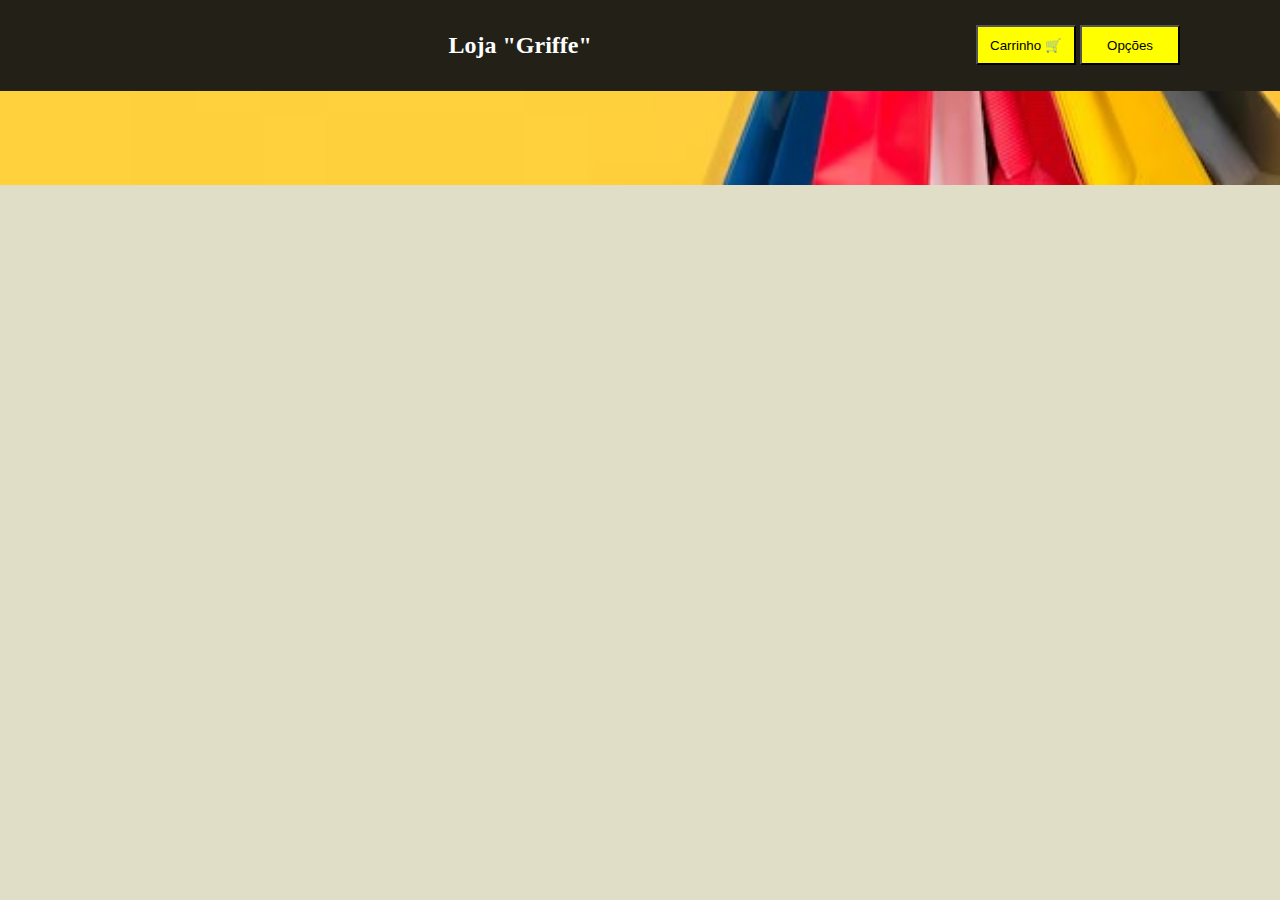
<file: src/index.html>
<!DOCTYPE html>
<html lang="pt-BR">
<head>
    <meta charset="UTF-8">
    <meta http-equiv="X-UA-Compatible" content="IE=edge">
    <meta name="viewport" content="width=device-width, initial-scale=1.0">

    <link rel="stylesheet" href="styles.css">
    <link rel="stylesheet" href="login.css">

    <title>Projeto</title>
    <script src="https://ajax.googleapis.com/ajax/libs/jquery/2.1.3/jquery.min.js"></script>
    <!-- <script> 
      $(function(){
        $("#modalContent").load("modal.html"); 
      });
    </script>          
    -->
</head>

<body>
     <!-- Cabeçalho de informações do sistema -->
    <header>
        <div class="page-header">
                <div class="title">
                    <div class="row">
                      <div class="col_left">
                        <h2>Loja "Griffe" </h2>
                      </div>
                      <div class="col_right">
                        <h6><input style="border: none;min-width: 300px;background-color: transparent;color: yellow;" id="username" value="" /></h6>
                      </div>
                    </div>
                </div>
                <div class="options">
                    <button onclick="pagina_carrinho()" class="btn">Carrinho 🛒</button>
                    <div class="dropdown">
                        <button class="btn">Opções</button>
                        <div id="menu-opcoes" class="dropdown-content">
                            <a id="link_login" style="display: block;" onclick="document.getElementById('modal_login').style.display='block'" href="#">Login</a>
                            <a onclick="document.getElementById('modal_registro').style.display='block'" href="#">Registro</a>
                            <a id="link_pedidos" onclick="pagina_pedidos();" style="display: none;" href="#">Pedidos</a>
                            <a id="link_sair" onclick="logout();" style="display: none;" href="#">Sair</a>
                        </div>
                      </div>          
                </div>        
        </div>
        <div class="banner">
            <img src="shopping1.png"
            alt="y">
        </div>
    </header>

    <br/>
    <section class="items">
        <div id='div_aviso' style="z-index: 100;position: fixed;font-weight: bold;background-color: green;color: yellow;"></div>
    </section>
    <!-- Tabela com items existentes -->
    <section id="products-list">
    </section>

    <!--  MODAL-->

    <!-- Modal Login-->
    <div id="modal_login" class="modal">
      
        <!-- Modal Content -->
        <form class="modal-content animate">
          <span onclick="document.getElementById('modal_login').style.display='none'" class="close close_format" title="Fecha Modal">&times;</span>
          <div class="container" style="height: 70px;">
            <div>
                <label class="ml30 mt30 h30" for="login_acesso"><b>Usuário</b></label>
                <input id="login_acesso" class="mt30 h30 w250" type="text" placeholder="Introduza o Usuário" name="login_acesso" required>
          
                <label class="ml30 mt30 h30" for="senha_acesso"><b>Senha</b></label>
                <input id="senha_acesso" class="mt30 h30 w250" type="password" placeholder="Introduza a Senha" name="senha_acesso" required>
                <button type="button"  class="btn ml30" onclick="login_usuario();">Acessar</button> 
            </div>  
          </div>
      
          <div class="container" style="height: 60px;background-color:#f1f1f1">
                <label>
                    <input class="ml30 mt20" type="checkbox" checked="checked" name="remember"> Lembrar?
                </label>
                <span class="psw ml40 mt20"> <a href="#">Esqueceu a senha?</a></span>
          </div> 
        </form>
      </div>
    <!-- Modal Registro-->
    <div id="modal_registro" class="modal">

      <!-- Modal Content -->
      <form class="modal-content animate">
        <div class="container" style="height: 300px;">
          <span onclick="document.getElementById('modal_registro').style.display='none'"class="close close_format" title="Fecha Modal">&times;</span>
          <div>
            <label class="ml30 mt30 h30 w100 fw" for="nome_registro">   <span class="ws">Nome        </span></label>
            <input id="nome_registro" class="mt30 h30 w200" type="text" placeholder="Introduza o Nome" name="nome_registro" required>
          </div>
          <div>
              <label class="ml30 mt30 h30 w100 fw" for="login_registro"><span class="ws">Usuário     </span></label>
              <input id="login_registro" class="mt30 h30 w200" type="text" placeholder="Introduza o Usuário" name="login_registro" required>    
          </div>  
          <div>
              <label class="ml30 mt30 h30 w100 fw" for="senha_registro">  <span class="ws">Senha       </span></label>
              <input id="senha_registro" class="mt30 h30 w200" type="password" placeholder="Introduza a Senha" name="senha_registro" required>
          </div>
          <div class="mt30">
              <button type="button" class="btn ml150" onclick="registro_usuario();">Cadastrar</button> 
          </div>  
        </div>

        <div class="container" style="height: 30px;background-color:#f1f1f1">
        </div> 
      </form>
    </div>

    <script src="codigo.js"></script>
    <script src="modal_usuario.js"></script>
    <script src="index.js"></script>
</body>

</html>
</file>
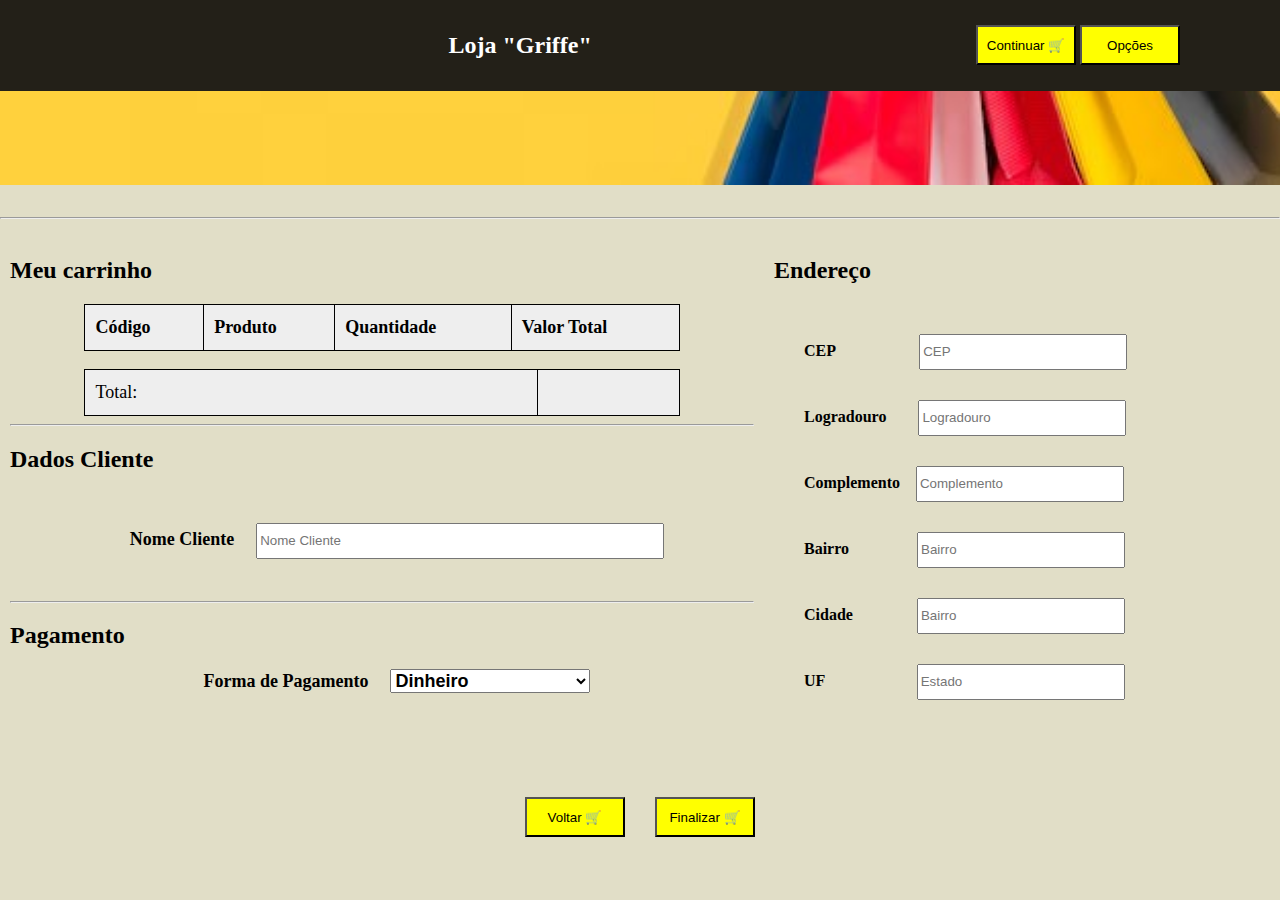
<file: src/checkout.html>
<!DOCTYPE html>
<html lang="pt-BR">
<head>
    <meta charset="UTF-8">
    <meta http-equiv="X-UA-Compatible" content="IE=edge">
    <meta name="viewport" content="width=device-width, initial-scale=1.0">

    <link rel="stylesheet" href="styles.css">
    <link rel="stylesheet" href="login.css">

    <title>Projeto MVP</title>
</head>

<body>
     <!-- Cabeçalho de informações do sistema -->
    <header>
    <div class="page-header">
        <div class="title">
            <div class="row">
              <div class="col_left">
                <h2>Loja "Griffe" </h2>
              </div>
              <div class="col_right">
                <h6><input style="border: none;min-width: 300px;background-color: transparent;color: yellow;" id="username" value="" /></h6>
              </div>
            </div>
        </div>
        <div class="options">
            <button onclick="pagina_index()" class="btn">Continuar 🛒</button>
            <div class="dropdown">
                <button class="btn">Opções</button>
                <div class="dropdown-content">
                    <a id="link_login" style="display: block;" onclick="document.getElementById('modal_login').style.display='block'" href="#">Login</a>
                    <a onclick="document.getElementById('modal_registro').style.display='block'" href="#">Registro</a>
                    <a id="link_pedidos" onclick="pagina_pedidos();" style="display: none;" href="#">Pedidos</a>
                    <a id="link_sair" onclick="logout();" style="display: none;" href="#">Sair</a>
                </div>
            </div>          
        </div>        
    </div>
    <div class="banner">
            <img src="shopping1.png"
            alt="y">
            <!-- <img src="https://img.freepik.com/free-photo/front-view-woman-with-shopping-bag-concept_23-2148674158.jpg?size=626&ext=jpg" alt="y"> -->
        </div>
    </header>
    <br/>
    <section class="items">
        <div id='div_aviso' style="z-index: 100;position: fixed;font-weight: bold;background-color: green;color: yellow;"></div>
    </section>
    <input hidden="hidden" id="session_id" value="" />
     <!-- Opções para adicionar um novo item -->
    <!-- <section class="newItem">
        <input type="text" id="newInput" placeholder="Adicionar nova tarefa">
        <input type="text" id="newComment" placeholder="Comentário">
        <label id="lblDate">Data Conclusão:</label>
        <input type="date" id="newDate">
        <span onclick="newItem()" class="addBtn">Adicionar</span>
    </section> -->
    <hr>
    <!-- Tabela com items existentes -->
    <div class="row">
        <div class="col_left">
          <h2>Meu carrinho</h2>
          <section class="items">
                <table class="col80" id="itens_checkout">
                    <tr>
                        <th>Código</th>
                        <th>Produto</th>
                        <th>Quantidade</th>
                        <th>Valor Total</th>
                    </tr>
                </table>
            </section>
            <br/>
            <section class="items">
                <table class="col80"  id="totais">
                    <tr>
                        <td colspan="3">Total:</td>
                        <td style="text-align: right;" id="total_compra"></td>
                    </tr>
                </table>
            </section>
            <hr>
            <h2>Dados Cliente</h2>
            <section class="items">
                <div class="container" style="height: 100px;">
                  <div>
                    <label class="ml30 h30 w100 fw" for="nome_cliente"><span class="ws fs18">Nome Cliente    </span></label>
                    <input id="nome_cliente" class="mt30 h30 w400" type="text" placeholder="Nome Cliente" name="nome_cliente" required>
                  </div>
                </div>      
            </section>
            <hr>
            <h2>Pagamento</h2>
            <section class="items">
                <div class="container" style="height: 100px;">
                  <div>
                    <label class="ml30 h30 w100 fw" for="select_forma_pagamento"><span class="ws fs18">Forma de Pagamento    </span></label>
                    <select id="select_forma_pagamento" class="fw mw200 fs18" name="select_forma_pagamento">
                      <option class="fw fs18" value="dinheiro">Dinheiro</option>
                      <option class="fw fs18" value="cheque">Cheque</option>
                      <option class="fw fs18" value="cartao">Cartão</option>
                      <option class="fw fs18" value="pix">PIX</option>
                    </select>            
                  </div>
                </div>      
            </section>
        </div>
        <!-- https://viacep.com.br/exemplo/javascript/ -->
        <div class="col_right">
          <h2>Endereço</h2>
          <div class="container" style="height: 300px;">
            <form method="get" action=".">
                <div>
                    <label class="ml30 mt30 h30 w100 fw" for="cep">         <span class="ws">CEP                    </span></label>
                    <input id="cep" onblur="pesquisacep(this.value);" class="mt30 h30 w200" type="text" placeholder="CEP" name="cep"  maxlength="9" required>
                </div>
                <div>
                    <label class="ml30 mt30 h30 w100 fw" for="logradouro"> <span class="ws">Logradouro       </span></label>
                    <input id="logradouro" class="mt30 h30 w200" type="text" placeholder="Logradouro" name="logradouro" required>    
                </div>  
                <div>
                    <label class="ml30 mt30 h30 w100 fw" for="complemento">  <span class="ws">Complemento   </span></label>
                    <input id="complemento" class="mt30 h30 w200" type="text" placeholder="Complemento" name="complemento" required>
                </div>
                <div>
                    <label class="ml30 mt30 h30 w100 fw" for="bairro">  <span class="ws">Bairro                </span></label>
                    <input id="bairro" class="mt30 h30 w200" type="text" placeholder="Bairro" name="bairro" required>
                </div>
                <div>
                    <label class="ml30 mt30 h30 w100 fw" for="bairro">  <span class="ws">Cidade               </span></label>
                    <input id="cidade" class="mt30 h30 w200" type="text" placeholder="Bairro" name="cidade" required>
                </div>
                <div>
                    <label class="ml30 mt30 h30 w100 fw" for="estado">  <span class="ws">UF                      </span></label>
                    <input id="uf" class="mt30 h30 w200" type="text" placeholder="Estado" name="uf" required>
                </div>
            </form>
          </div>
        </div>
    </div>    
    <br />
    <section class="items">
        <button onclick="pagina_carrinho()" class="btn">Voltar 🛒</button>        
        <button onclick="pagina_concluido()" class="btn ml30">Finalizar 🛒</button>
    </section>
    <br />

    <!--  MODAL-->

    <!-- Modal Login-->
    <div id="modal_login" class="modal">
      
        <!-- Modal Content -->
        <form class="modal-content animate">
          <span onclick="document.getElementById('modal_login').style.display='none'" class="close close_format" title="Fecha Modal">&times;</span>
          <div class="container" style="height: 70px;">
            <div>
                <label class="ml30 mt30 h30" for="login_acesso"><b>Usuário</b></label>
                <input id="login_acesso" class="mt30 h30 w250" type="text" placeholder="Introduza o Usuário" name="login_acesso" required>
          
                <label class="ml30 mt30 h30" for="senha_acesso"><b>Senha</b></label>
                <input id="senha_acesso" class="mt30 h30 w250" type="password" placeholder="Introduza a Senha" name="senha_acesso" required>
                <button type="button"  class="btn ml30" onclick="login_usuario();">Acessar</button> 
            </div>  
          </div>
      
          <div class="container" style="height: 60px;background-color:#f1f1f1">
                <label>
                    <input class="ml30 mt20" type="checkbox" checked="checked" name="remember"> Lembrar?
                </label>
                <span class="psw ml40 mt20"> <a href="#">Esqueceu a senha?</a></span>
          </div> 
        </form>
      </div>
    <!-- Modal Registro-->
    <div id="modal_registro" class="modal">

      <!-- Modal Content -->
      <form class="modal-content animate">
        <div class="container" style="height: 300px;">
          <span onclick="document.getElementById('modal_registro').style.display='none'"class="close close_format" title="Fecha Modal">&times;</span>
          <div>
            <label class="ml30 mt30 h30 w100 fw" for="nome_registro">   <span class="ws">Nome        </span></label>
            <input id="nome_registro" class="mt30 h30 w200" type="text" placeholder="Introduza o Nome" name="nome_registro" required>
          </div>
          <div>
              <label class="ml30 mt30 h30 w100 fw" for="login_registro"><span class="ws">Usuário     </span></label>
              <input id="login_registro" class="mt30 h30 w200" type="text" placeholder="Introduza o Usuário" name="login_registro" required>    
          </div>  
          <div>
              <label class="ml30 mt30 h30 w100 fw" for="senha_registro">  <span class="ws">Senha       </span></label>
              <input id="senha_registro" class="mt30 h30 w200" type="password" placeholder="Introduza a Senha" name="senha_registro" required>
          </div>
          <div class="mt30">
              <button type="button" class="btn ml150" onclick="registro_usuario();">Cadastrar</button> 
          </div>  
        </div>

        <div class="container" style="height: 30px;background-color:#f1f1f1">
        </div> 
      </form>
    </div>

    <script src="codigo.js"></script>
    <script src="modal_usuario.js"></script>
    <script src="checkout.js"></script>
    <script src="cep.js"></script>
</body>

</html>
</file>
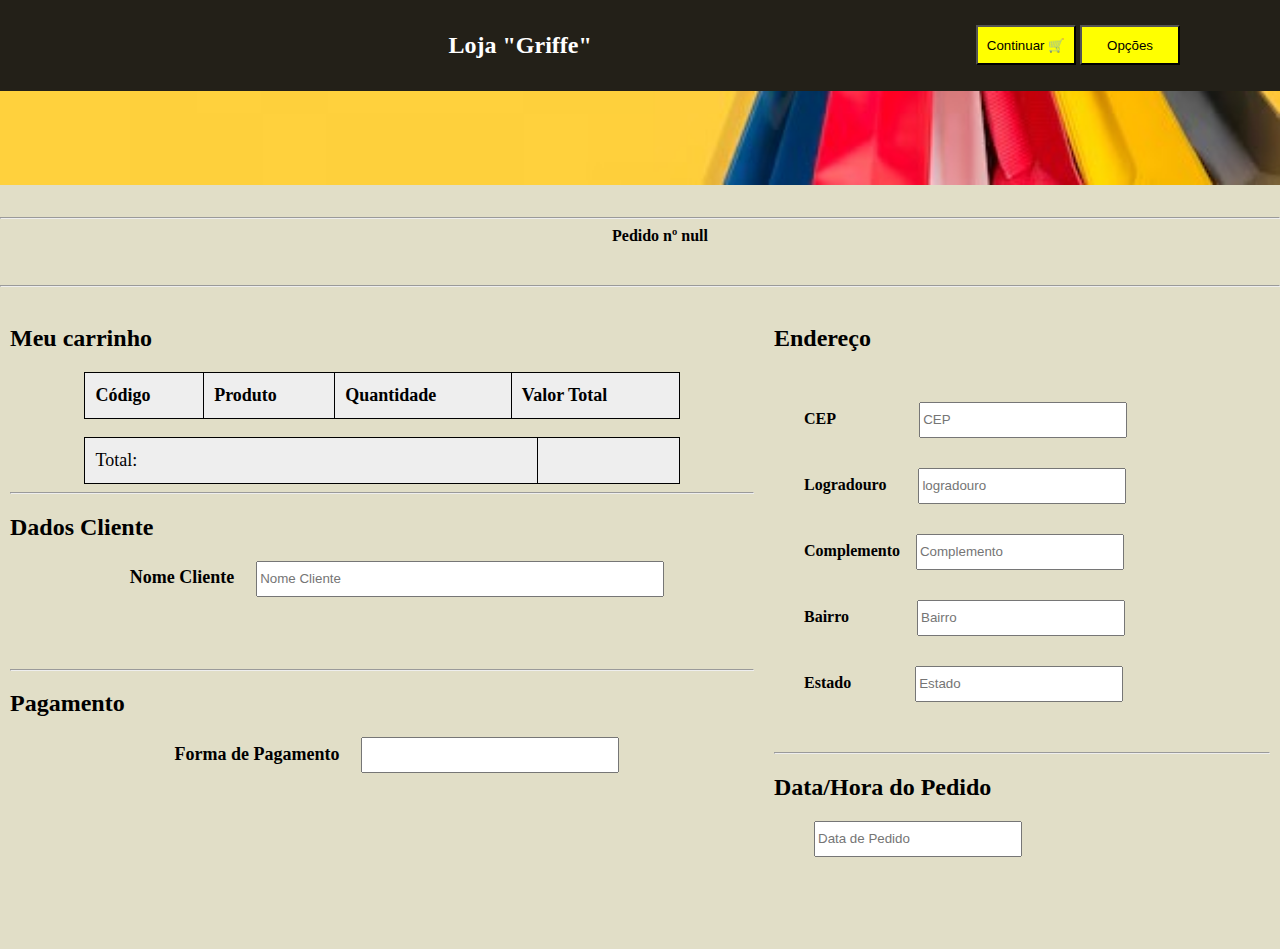
<file: src/detalhe_pedido.html>
<!DOCTYPE html>
<html lang="pt-BR">
<head>
    <meta charset="UTF-8">
    <meta http-equiv="X-UA-Compatible" content="IE=edge">
    <meta name="viewport" content="width=device-width, initial-scale=1.0">

    <link rel="stylesheet" href="styles.css">
    <link rel="stylesheet" href="login.css">

    <title>Projeto MVP</title>
</head>

<body>
     <!-- Cabeçalho de informações do sistema -->
    <header>
    <div class="page-header">
        <div class="title">
            <div class="row">
              <div class="col_left">
                <h2>Loja "Griffe" </h2>
              </div>
              <div class="col_right">
                <h6><input style="border: none;min-width: 300px;background-color: transparent;color: yellow;" id="username" value="" /></h6>
              </div>
            </div>
        </div>
        <div class="options">
            <button onclick="pagina_index()" class="btn">Continuar 🛒</button>
            <div class="dropdown">
                <button class="btn">Opções</button>
                <div class="dropdown-content">
                  <a id="link_login" style="display: block;" onclick="document.getElementById('modal_login').style.display='block'" href="#">Login</a>
                  <a onclick="document.getElementById('modal_registro').style.display='block'" href="#">Registro</a>
                  <a id="link_pedidos" onclick="pagina_pedidos();" style="display: none;" href="#">Pedidos</a>
                  <a id="link_sair" onclick="logout();" style="display: none;" href="#">Sair</a>
                </div>
            </div>          
        </div>        
    </div>
    <div class="banner">
            <img src="shopping1.png"
            alt="y">
        </div>
    </header>
    <br/>
    <section class="items">
        <div id='div_aviso' style="z-index: 100;position: fixed;font-weight: bold;background-color: green;color: yellow;"></div>
    </section>
    <hr>
    <section class="items">
        <div class="container" style="height: 50px;">
            <div>
              <label id="lbl_id_pedido" class="ml40 fw ws"></label>
            </div>
          </div>      
    </section>
    <hr>
    <!-- Tabela com items existentes -->
    <div class="row">
        <div class="col_left">
          <h2>Meu carrinho</h2>
          <section class="items">
                <table class="col80" id="itens_concluido">
                    <tr>
                        <th>Código</th>
                        <th>Produto</th>
                        <th>Quantidade</th>
                        <th>Valor Total</th>
                    </tr>
                </table>
            </section>
            <br/>
            <section class="items">
                <table class="col80"  id="totais">
                    <tr>
                        <td colspan="3">Total:</td>
                        <td style="text-align: right;" id="total_compra"></td>
                    </tr>
                </table>
            </section>
            <hr>
            <h2>Dados Cliente</h2>
            <section class="items">
                <div class="container" style="height: 100px;">
                  <div>
                    <label class="ml30 h30 w100 fw" for="nome_cliente"><span class="ws fs18">Nome Cliente    </span></label>
                    <input readonly="readonly" id="nome_cliente" class="h30 w400" type="text" placeholder="Nome Cliente" name="nome_cliente" required>
                  </div>
                </div>      
            </section>
            <hr>
            <h2>Pagamento</h2>
            <section class="items">
                <div class="container" style="height: 100px;">
                  <div>
                    <label class="ml30 h30 w100 fw" for="forma_pagamento"><span class="ws fs18">Forma de Pagamento    </span></label>
                    <input readonly="readonly" id="forma_pagamento" readonly="readonly" class="h30 w250" type="text" name="forma_pagamento" required>    
                </div>
                </div>      
            </section>
        </div>
        <div class="col_right">
          <h2>Endereço</h2>
          <div class="container" style="height: 300px;">
            <div>
              <label class="ml30 mt30 h30 w100 fw" for="cep">         <span class="ws">CEP                    </span></label>
              <input readonly="readonly" id="cep" class="mt30 h30 w200" type="text" placeholder="CEP" name="cep" required>
            </div>
            <div>
                <label class="ml30 mt30 h30 w100 fw" for="logradouro"> <span class="ws">Logradouro       </span></label>
                <input readonly="readonly" id="logradouro" class="mt30 h30 w200" type="text" placeholder="logradouro" name="logradouro" required>    
            </div>  
            <div>
                <label class="ml30 mt30 h30 w100 fw" for="complemento">  <span class="ws">Complemento   </span></label>
                <input readonly="readonly" id="complemento" class="mt30 h30 w200" type="text" placeholder="Complemento" name="complemento" required>
            </div>
            <div>
                <label class="ml30 mt30 h30 w100 fw" for="bairro">  <span class="ws">Bairro                </span></label>
                <input readonly="readonly" id="bairro" class="mt30 h30 w200" type="text" placeholder="Bairro" name="bairro" required>
            </div>
            <div>
                <label class="ml30 mt30 h30 w100 fw" for="estado">  <span class="ws">Estado               </span></label>
                <input readonly="readonly" id="estado" class="mt30 h30 w200" type="text" placeholder="Estado" name="estado" required>
            </div>
          </div>
          <hr class="mt80">
          <h2>Data/Hora do Pedido</h2>
          <div class="container" style="height: 100px;">
            <div>
              <input readonly="readonly" id="data_insercao" class="ml40 h30 w200" type="text" placeholder="Data de Pedido" name="data_insercao" required>
            </div>
          </div>
        </div>
    </div>    
    <br />

    <!--  MODAL-->

    <!-- Modal Login-->
    <div id="modal_login" class="modal">
      
      <!-- Modal Content -->
      <form class="modal-content animate">
        <span onclick="document.getElementById('modal_login').style.display='none'" class="close close_format" title="Fecha Modal">&times;</span>
    
        <div class="container" style="height: 70px;">
          <div>
              <label class="ml30 mt30 h30" for="login_acesso"><b>Usuário</b></label>
              <input id="login_acesso" class="mt30 h30 w250" type="text" placeholder="Introduza o Usuário" name="login_acesso" required>
        
              <label class="ml30 mt30 h30" for="senha_acesso"><b>Senha</b></label>
              <input id="senha_acesso" class="mt30 h30 w250" type="password" placeholder="Introduza a Senha" name="senha_acesso" required>
              <button type="button"  class="btn ml30" onclick="login_usuario();">Acessar</button> 
          </div>  
        </div>
    
        <div class="container" style="height: 60px;background-color:#f1f1f1">
              <label>
                  <input class="ml30 mt20" type="checkbox" checked="checked" name="remember"> Lembrar?
              </label>
              <span class="psw ml40 mt20"> <a href="#">Esqueceu a senha?</a></span>
        </div> 
      </form>
    </div>
    <!-- Modal Registro-->
    <div id="modal_registro" class="modal">

      <!-- Modal Content -->
      <form class="modal-content animate">
        <div class="container" style="height: 300px;">
          <span onclick="document.getElementById('modal_registro').style.display='none'"class="close close_format" title="Fecha Modal">&times;</span>
          <div>
            <label class="ml30 mt30 h30 w100 fw" for="nome_registro">   <span class="ws">Nome        </span></label>
            <input id="nome_registro" class="mt30 h30 w200" type="text" placeholder="Introduza o Nome" name="nome_registro" required>
          </div>
          <div>
              <label class="ml30 mt30 h30 w100 fw" for="login_registro"><span class="ws">Usuário     </span></label>
              <input id="login_registro" class="mt30 h30 w200" type="text" placeholder="Introduza o Usuário" name="login_registro" required>    
          </div>  
          <div>
              <label class="ml30 mt30 h30 w100 fw" for="senha_registro">  <span class="ws">Senha       </span></label>
              <input id="senha_registro" class="mt30 h30 w200" type="password" placeholder="Introduza a Senha" name="senha_registro" required>
          </div>
          <div class="mt30">
              <button type="button" class="btn ml150" onclick="registro_usuario();">Cadastrar</button> 
          </div>  
        </div>

        <div class="container" style="height: 30px;background-color:#f1f1f1">
        </div> 
      </form>
    </div>

    <script src="codigo.js"></script>
    <script src="modal_usuario.js"></script>
    <script src="detalhe_pedido.js"></script>
</body>

</html>
</file>
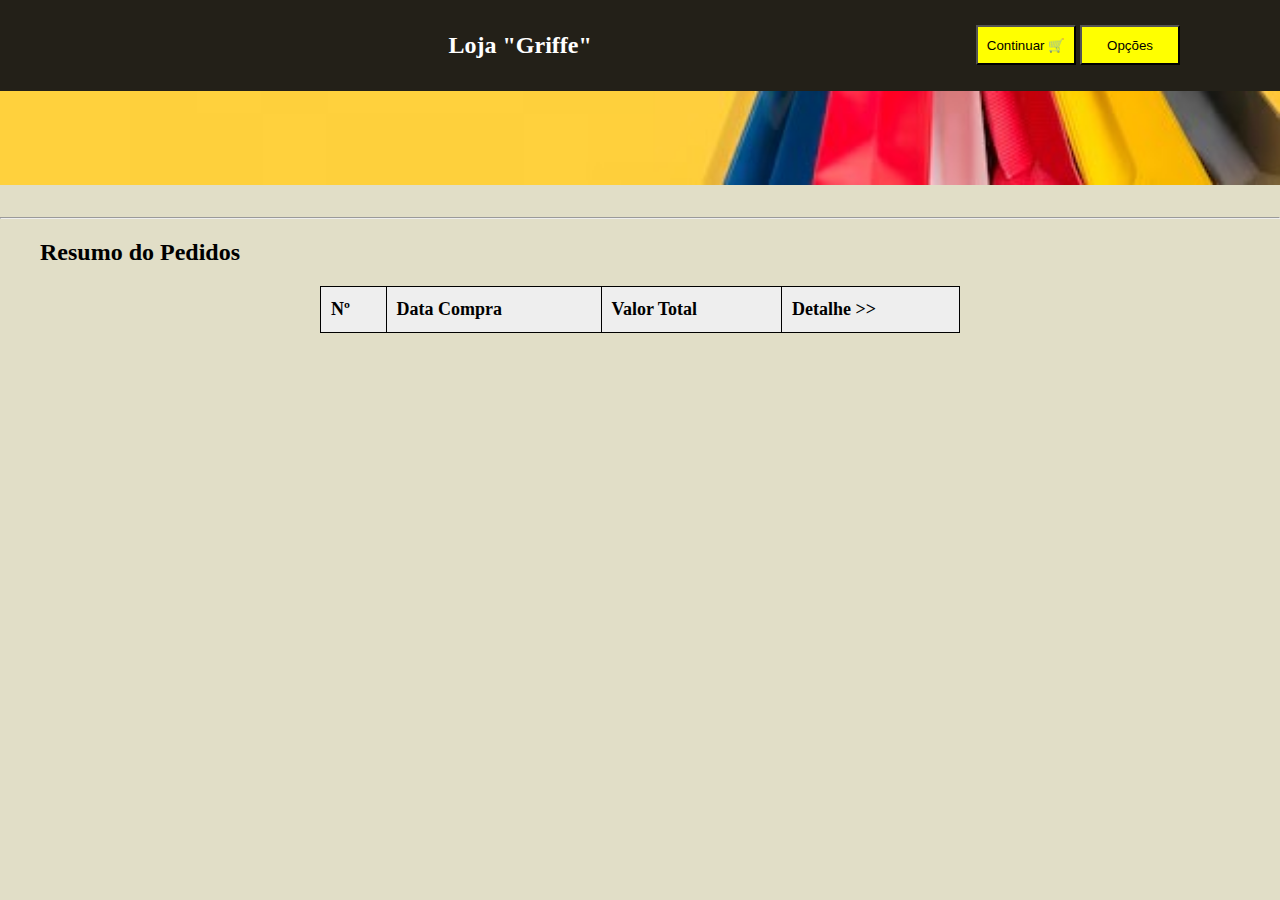
<file: src/lista_pedidos.html>
<!DOCTYPE html>
<html lang="pt-BR">
<head>
    <meta charset="UTF-8">
    <meta http-equiv="X-UA-Compatible" content="IE=edge">
    <meta name="viewport" content="width=device-width, initial-scale=1.0">

    <link rel="stylesheet" href="styles.css">
    <link rel="stylesheet" href="login.css">

    <title>Projeto MVP</title>
</head>

<body>
     <!-- Cabeçalho de informações do sistema -->
    <header>
    <div class="page-header">
        <div class="title">
            <div class="row">
              <div class="col_left">
                <h2>Loja "Griffe" </h2>
              </div>
              <div class="col_right">
                <h6><input style="border: none;min-width: 300px;background-color: transparent;color: yellow;" id="username" value="" /></h6>
              </div>
            </div>
        </div>
        <div class="options">
            <button onclick="pagina_index()" class="btn">Continuar 🛒</button>
            <div class="dropdown">
                <button class="btn">Opções</button>
                <div id="menu-opcoes" class="dropdown-content">
                    <a id="link_login" style="display: block;" onclick="document.getElementById('modal_login').style.display='block'" href="#">Login</a>
                    <a onclick="document.getElementById('modal_registro').style.display='block'" href="#">Registro</a>
                    <a id="link_pedidos" onclick="pagina_pedidos();" style="display: none;" href="#">Pedidos</a>
                    <a id="link_sair" onclick="logout();" style="display: none;" href="#">Sair</a>
                </div>
            </div>          
        </div>        
    </div>
    <div class="banner">
            <img src="shopping1.png"
            alt="y">
            <!-- <img src="https://img.freepik.com/free-photo/front-view-woman-with-shopping-bag-concept_23-2148674158.jpg?size=626&ext=jpg" alt="y"> -->
        </div>
    </header>
    <br/>
    <section class="items">
        <div id='div_aviso' style="z-index: 100;position: fixed;font-weight: bold;background-color: green;color: yellow;"></div>
    </section>

    <hr>
    <!-- Tabela com items existentes -->
    <h2 class="ml40">Resumo do Pedidos</h2>
    <section class="items">
        <table id="pedidos_conta">
            <tr>
                <th>Nº</th>
                <th>Data Compra</th>
                <th>Valor Total</th>
                <th>Detalhe >></th>
            </tr>
        </table>
    </section>
    <br />

    <!--  MODAL-->

    <!-- Modal Login-->
    <div id="modal_login" class="modal">
      
        <!-- Modal Content -->
        <form class="modal-content animate">
          <span onclick="document.getElementById('modal_login').style.display='none'" class="close close_format" title="Fecha Modal">&times;</span>
          <div class="container" style="height: 70px;">
            <div>
                <label class="ml30 mt30 h30" for="login_acesso"><b>Usuário</b></label>
                <input id="login_acesso" class="mt30 h30 w250" type="text" placeholder="Introduza o Usuário" name="login_acesso" required>
          
                <label class="ml30 mt30 h30" for="senha_acesso"><b>Senha</b></label>
                <input id="senha_acesso" class="mt30 h30 w250" type="password" placeholder="Introduza a Senha" name="senha_acesso" required>
                <button type="button"  class="btn ml30" onclick="login_usuario();">Acessar</button> 
            </div>  
          </div>
      
          <div class="container" style="height: 60px;background-color:#f1f1f1">
                <label>
                    <input class="ml30 mt20" type="checkbox" checked="checked" name="remember"> Lembrar?
                </label>
                <span class="psw ml40 mt20"> <a href="#">Esqueceu a senha?</a></span>
          </div> 
        </form>
      </div>
    <!-- Modal Registro-->
    <div id="modal_registro" class="modal">

      <!-- Modal Content -->
      <form class="modal-content animate">
        <div class="container" style="height: 300px;">
          <span onclick="document.getElementById('modal_registro').style.display='none'"class="close close_format" title="Fecha Modal">&times;</span>
          <div>
            <label class="ml30 mt30 h30 w100 fw" for="nome_registro">   <span class="ws">Nome        </span></label>
            <input id="nome_registro" class="mt30 h30 w200" type="text" placeholder="Introduza o Nome" name="nome_registro" required>
          </div>
          <div>
              <label class="ml30 mt30 h30 w100 fw" for="login_registro"><span class="ws">Usuário     </span></label>
              <input id="login_registro" class="mt30 h30 w200" type="text" placeholder="Introduza o Usuário" name="login_registro" required>    
          </div>  
          <div>
              <label class="ml30 mt30 h30 w100 fw" for="senha_registro">  <span class="ws">Senha       </span></label>
              <input id="senha_registro" class="mt30 h30 w200" type="password" placeholder="Introduza a Senha" name="senha_registro" required>
          </div>
          <div class="mt30">
              <button type="button" class="btn ml150" onclick="registro_usuario();">Cadastrar</button> 
          </div>  
        </div>

        <div class="container" style="height: 30px;background-color:#f1f1f1">
        </div> 
      </form>
    </div>

    <script src="codigo.js"></script>
    <script src="modal_usuario.js"></script>
    <script src="lista_pedidos.js"></script>
</body>

</html>
</file>
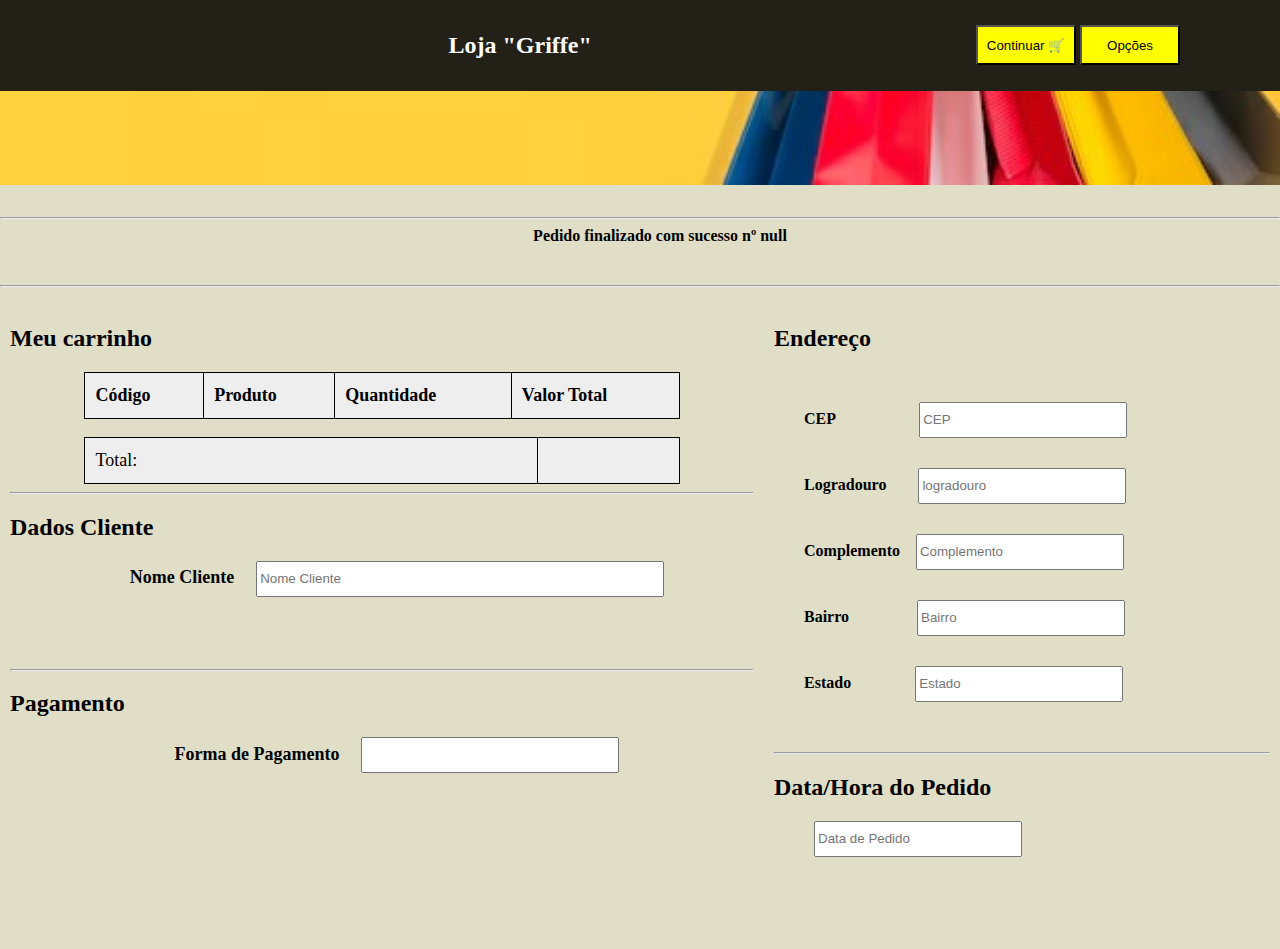
<file: src/pedido_concluido.html>
<!DOCTYPE html>
<html lang="pt-BR">
<head>
    <meta charset="UTF-8">
    <meta http-equiv="X-UA-Compatible" content="IE=edge">
    <meta name="viewport" content="width=device-width, initial-scale=1.0">

    <link rel="stylesheet" href="styles.css">
    <link rel="stylesheet" href="login.css">

    <title>Projeto MVP</title>
</head>

<body>
     <!-- Cabeçalho de informações do sistema -->
    <header>
    <div class="page-header">
        <div class="title">
            <div class="row">
              <div class="col_left">
                <h2>Loja "Griffe" </h2>
              </div>
              <div class="col_right">
                <h6><input style="border: none;min-width: 300px;background-color: transparent;color: yellow;" id="username" value="" /></h6>
              </div>
            </div>
        </div>
        <div class="options">
            <button onclick="pagina_index()" class="btn">Continuar 🛒</button>
            <div class="dropdown">
                <button class="btn">Opções</button>
                <div class="dropdown-content">
                  <a id="link_login" style="display: block;" onclick="document.getElementById('modal_login').style.display='block'" href="#">Login</a>
                  <a onclick="document.getElementById('modal_registro').style.display='block'" href="#">Registro</a>
                  <a id="link_pedidos" onclick="pagina_pedidos();" style="display: none;" href="#">Pedidos</a>
                  <a id="link_sair" onclick="logout();" style="display: none;" href="#">Sair</a>
                </div>
            </div>          
        </div>        
    </div>
    <div class="banner">
            <img src="shopping1.png"
            alt="y">
        </div>
    </header>
    <br/>
    <section class="items">
        <div id='div_aviso' style="z-index: 100;position: fixed;font-weight: bold;background-color: green;color: yellow;"></div>
    </section>
    <hr>
    <section class="items">
        <div class="container" style="height: 50px;">
            <div>
              <label id="lbl_id_pedido" class="ml40 fw ws"></label>
            </div>
          </div>      
    </section>
    <hr>
    <!-- Tabela com items existentes -->
    <div class="row">
        <div class="col_left">
          <h2>Meu carrinho</h2>
          <section class="items">
                <table class="col80" id="itens_concluido">
                    <tr>
                        <th>Código</th>
                        <th>Produto</th>
                        <th>Quantidade</th>
                        <th>Valor Total</th>
                    </tr>
                </table>
            </section>
            <br/>
            <section class="items">
                <table class="col80"  id="totais">
                    <tr>
                        <td colspan="3">Total:</td>
                        <td style="text-align: right;" id="total_compra"></td>
                    </tr>
                </table>
            </section>
            <hr>
            <h2>Dados Cliente</h2>
            <section class="items">
                <div class="container" style="height: 100px;">
                  <div>
                    <label class="ml30 h30 w100 fw" for="nome_cliente"><span class="ws fs18">Nome Cliente    </span></label>
                    <input readonly="readonly" id="nome_cliente" class="h30 w400" type="text" placeholder="Nome Cliente" name="nome_cliente" required>
                  </div>
                </div>      
            </section>
            <hr>
            <h2>Pagamento</h2>
            <section class="items">
                <div class="container" style="height: 100px;">
                  <div>
                    <label class="ml30 h30 w100 fw" for="forma_pagamento"><span class="ws fs18">Forma de Pagamento    </span></label>
                    <input readonly="readonly" id="forma_pagamento" readonly="readonly" class="h30 w250" type="text" name="forma_pagamento" required>    
                </div>
                </div>      
            </section>
        </div>
        <div class="col_right">
          <h2>Endereço</h2>
          <div class="container" style="height: 300px;">
            <div>
              <label class="ml30 mt30 h30 w100 fw" for="cep">         <span class="ws">CEP                    </span></label>
              <input readonly="readonly" id="cep" class="mt30 h30 w200" type="text" placeholder="CEP" name="cep" required>
            </div>
            <div>
                <label class="ml30 mt30 h30 w100 fw" for="logradouro"> <span class="ws">Logradouro       </span></label>
                <input readonly="readonly" id="logradouro" class="mt30 h30 w200" type="text" placeholder="logradouro" name="logradouro" required>    
            </div>  
            <div>
                <label class="ml30 mt30 h30 w100 fw" for="complemento">  <span class="ws">Complemento   </span></label>
                <input readonly="readonly" id="complemento" class="mt30 h30 w200" type="text" placeholder="Complemento" name="complemento" required>
            </div>
            <div>
                <label class="ml30 mt30 h30 w100 fw" for="bairro">  <span class="ws">Bairro                </span></label>
                <input readonly="readonly" id="bairro" class="mt30 h30 w200" type="text" placeholder="Bairro" name="bairro" required>
            </div>
            <div>
                <label class="ml30 mt30 h30 w100 fw" for="estado">  <span class="ws">Estado               </span></label>
                <input readonly="readonly" id="estado" class="mt30 h30 w200" type="text" placeholder="Estado" name="estado" required>
            </div>
          </div>
          <hr class="mt80">
          <h2>Data/Hora do Pedido</h2>
          <div class="container" style="height: 100px;">
            <div>
              <input readonly="readonly" id="data_insercao" class="ml40 h30 w200" type="text" placeholder="Data de Pedido" name="data_insercao" required>
            </div>
          </div>
        </div>
    </div>    
    <br />

    <!--  MODAL-->

    <!-- Modal Login-->
    <div id="modal_login" class="modal">
      
      <!-- Modal Content -->
      <form class="modal-content animate">
        <span onclick="document.getElementById('modal_login').style.display='none'" class="close close_format" title="Fecha Modal">&times;</span>
    
        <div class="container" style="height: 70px;">
          <div>
              <label class="ml30 mt30 h30" for="login_acesso"><b>Usuário</b></label>
              <input id="login_acesso" class="mt30 h30 w250" type="text" placeholder="Introduza o Usuário" name="login_acesso" required>
        
              <label class="ml30 mt30 h30" for="senha_acesso"><b>Senha</b></label>
              <input id="senha_acesso" class="mt30 h30 w250" type="password" placeholder="Introduza a Senha" name="senha_acesso" required>
              <button type="button"  class="btn ml30" onclick="login_usuario();">Acessar</button> 
          </div>  
        </div>
    
        <div class="container" style="height: 60px;background-color:#f1f1f1">
              <label>
                  <input class="ml30 mt20" type="checkbox" checked="checked" name="remember"> Lembrar?
              </label>
              <span class="psw ml40 mt20"> <a href="#">Esqueceu a senha?</a></span>
        </div> 
      </form>
    </div>
    <!-- Modal Registro-->
    <div id="modal_registro" class="modal">

      <!-- Modal Content -->
      <form class="modal-content animate">
        <div class="container" style="height: 300px;">
          <span onclick="document.getElementById('modal_registro').style.display='none'"class="close close_format" title="Fecha Modal">&times;</span>
          <div>
            <label class="ml30 mt30 h30 w100 fw" for="nome_registro">   <span class="ws">Nome        </span></label>
            <input id="nome_registro" class="mt30 h30 w200" type="text" placeholder="Introduza o Nome" name="nome_registro" required>
          </div>
          <div>
              <label class="ml30 mt30 h30 w100 fw" for="login_registro"><span class="ws">Usuário     </span></label>
              <input id="login_registro" class="mt30 h30 w200" type="text" placeholder="Introduza o Usuário" name="login_registro" required>    
          </div>  
          <div>
              <label class="ml30 mt30 h30 w100 fw" for="senha_registro">  <span class="ws">Senha       </span></label>
              <input id="senha_registro" class="mt30 h30 w200" type="password" placeholder="Introduza a Senha" name="senha_registro" required>
          </div>
          <div class="mt30">
              <button type="button" class="btn ml150" onclick="registro_usuario();">Cadastrar</button> 
          </div>  
        </div>

        <div class="container" style="height: 30px;background-color:#f1f1f1">
        </div> 
      </form>
    </div>
    
    <script src="codigo.js"></script>
    <script src="modal_usuario.js"></script>
    <script src="pedido_concluido.js"></script>
</body>

</html>
</file>
<file: src/styles.css>
body,
ul,
li {
    font-family: tahoma;
    box-sizing: border-box;
    margin: 0;
    padding: 0;
    background-color: rgb(225, 222, 199);
}

header {
    background-color: rgb(225, 222, 199);
    text-align: center;
    position: relative;
    width: 100%;
}
.page-header {
    display: flex;
    justify-content: space-between;
    align-items: center;
    background-color: rgb(35, 32, 24);
    padding: 2px 0px;
    position: sticky;
    top: 0px;
    width: 100%;
  }
.title {
    background-color: rgb(35, 32, 24);
    padding-left: 30%;
    color: white;
    display: inline-block;

}
.options{
    padding-right: 100px;
}
.btn{
    cursor: pointer;
    color: black;
    background-color: yellow;
    min-width: 100px;
    min-height: 40px;
    display: inline-block;
    
}

.banner {
    height: 100px;
    overflow: hidden;
}

.banner img {
    margin: 0px 0px 0px 0px;
    width: 100%;
    object-fit: contain;
}

.close_format{
    float: right;
    font-size: 2rem;
    font-weight: bold;
    padding-right: 1rem;
    cursor: pointer;
}

.addBtn {
    padding: 9px 10px;
    background-color: rgb(35, 32, 24);
    color: white;
    text-align: center;
    font-size: 16px;
    cursor: pointer;
    transition: 0.3s;
    border-radius: 2px;
}

.addBtn:hover {
    background-color: #2ab53a;
    color: white;
}

.text_center{
    text-align: center;
}

/*linha com duas colunas*/

.row {
    display: flex;
  }
    .col_left {
        width: 60%;
        padding: 10px;
    }
    .col_right {
        width: 40%;
        padding: 10px;
    }

.mt20 {
    margin-top: 20px;
}
    
.mt30 {
    margin-top: 30px;
}
.mt50 {
    margin-top: 50px;
}
.mt80 {
    margin-top: 80px;
}

.ml30 {
    margin-left: 30px;
}

.ml40 {
    margin-left: 40px;
}

.ml100 {
    margin-left: 100px;
}

.ml150 {
    margin-left: 150px;
}

.h30 {
    height: 30px;
}
.w100{
    width: 100px !important;
}
.w200{
    width: 200px;
}
.w400{
    width: 400px;
}
.mw200{
    min-width: 200px;
}

.w250{
    width: 250px;
}
.fw{
    font-weight: bold;
}

.ws{
    white-space: pre;
}

.fs18{
    font-size: 18px;
}

.items {
    margin: 0;
    padding: 0;
    display: flex;
    justify-content: center;
}

.close:hover {
    color: #f44336;
    font-weight: bolder;
}

table,
th,
td {
    border: 1px solid black;
    border-collapse: collapse;
    cursor: pointer;
    position: relative;
    padding: 12px 8px 12px 10px;
    font-size: 18px;
    transition: 0.2s;
    text-align: start;
}

table{
    background-color: white;
    width: 50%;
}

tr:nth-child(odd){
    background-color: #eee;
}

/* th:nth-child(1){
    width: 80%;
} */

tr:hover {
    background: rgb(200, 199, 199);
}

#products-list {
    width: 100%;
    position: relative;
    display: grid;
    gap: 1rem;
    grid-template-columns: repeat(4, 1fr);
    justify-items: center;
    box-sizing: border-box;
    flex: 1;
}

@media (min-width: 200px) and (max-width: 501px) {
    .main-products {
        grid-template-columns: repeat(1, 1fr);
    }

    .banner img {
        width: 250px;
    }
}
  
@media (min-width:500px) and (max-width: 740px) {
    .main-products {
        grid-template-columns: repeat(2, 1fr);
    }

    .banner img {
        width: 350px;
    }
}
  
@media (min-width:741px) and (max-width: 1000px) {
    .main-products {
        grid-template-columns: repeat(3, 1fr);
    }

    .banner img {
        width: 500px;
    }
}

.col80{
    width: 80%;
}

/* Parte relativa a cada item */
.product {
    width: 35vh;
    height: 51vh;
    box-sizing: border-box;
    margin: 20px;
    padding: 20px 20px;
    background-color: white;
    border-radius: 10px;
    display: grid;
    grid-template-rows: repeat(5, 1fr);
}
  
.product img {
    width: 120px;
    height: 20vh;
    padding: 15px;
    justify-self: center;
}

.price-product {
    font-style: normal;
    font-weight: 600;
    font-size: 20px;
    margin: 0px;
    padding: 30px 0px 5px;
}

.col_direita{
text-align: right;
}

.name-product {
    margin: 0px 2px 15px;
    font-style: normal;
    font-weight: 500;
    font-size: 16px;
    color: #707070;
    text-overflow: ellipsis;
    overflow: hidden;
    height: 40px;
    display: -webkit-box;
    -webkit-line-clamp: 2; /* number of lines to show */
            line-clamp: 2;
    -webkit-box-orient: vertical
}

.buy-product {
    background-color: #e07a29;
    box-sizing: border-box;
    width: 87px;
    height: 32px;
    box-shadow: 0px 2px 0px rgba(0, 0, 0, 0.043);
    border-radius: 5px;
    color: white;
    font-weight: 700;
    justify-self: right;
}


/*dropdown*/

/* Style The Dropdown Button */
.dropbtn {
    color: black;
    background-color: yellow;    
    /* background-color: #4CAF50;
    color: white; */
    padding: 16px;
    /* font-size: 16px; */
    border: none;
    cursor: pointer;
  }
  
  /* The container <div> - needed to position the dropdown content */
  .dropdown {
    position: relative;
    display: inline-block;
  }
  
  /* Dropdown Content (Hidden by Default) */
  .dropdown-content {
    display: none;
    position: absolute;
    background-color: #f9f9f9;
    min-width: 160px;
    box-shadow: 0px 8px 16px 0px rgba(0,0,0,0.2);
    z-index: 1;
  }
  
  /* Links inside the dropdown */
  .dropdown-content a {
    color: black;
    padding: 12px 16px;
    text-decoration: none;
    display: block;
  }
  
  /* Change color of dropdown links on hover */
   .dropdown-content a:hover {background-color: #f1f1f1} 
  
  /* Show the dropdown menu on hover */
  .dropdown:hover .dropdown-content {
    display: block;
  }
  
  /* Change the background color of the dropdown button when the dropdown content is shown */
  /* .dropdown:hover .dropbtn { */
    /* background-color: #3e8e41; */
  /* } */
</file>
<file: src/login.css>
/* The Modal (background) */
.modal {
    display: none; /* Hidden by default */
    position: fixed; /* Stay in place */
    z-index: 1; /* Sit on top */
    left: 0;
    top: 0;
    width: 100%; /* Full width */
    height: 100%; /* Full height */
    overflow: auto; /* Enable scroll if needed */
    background-color: rgb(0,0,0); /* Fallback color */
    background-color: rgba(0,0,0,0.4); /* Black w/ opacity */
    padding-top: 60px;
  }
  
  /* Modal Content/Box */
  .modal-content {
    background-color: #fefefe;
    margin: 5px auto; /* 15% from the top and centered */
    border: 1px solid #888;
    width: 80%; /* Could be more or less, depending on screen size */
  }
  
  
  
  /* Add Zoom Animation */
  .animate {
    -webkit-animation: animatezoom 0.6s;
    animation: animatezoom 0.6s
  }
  
  @-webkit-keyframes animatezoom {
    from {-webkit-transform: scale(0)}
    to {-webkit-transform: scale(1)}
  }
  
  @keyframes animatezoom {
    from {transform: scale(0)}
    to {transform: scale(1)}
  }
</file>
